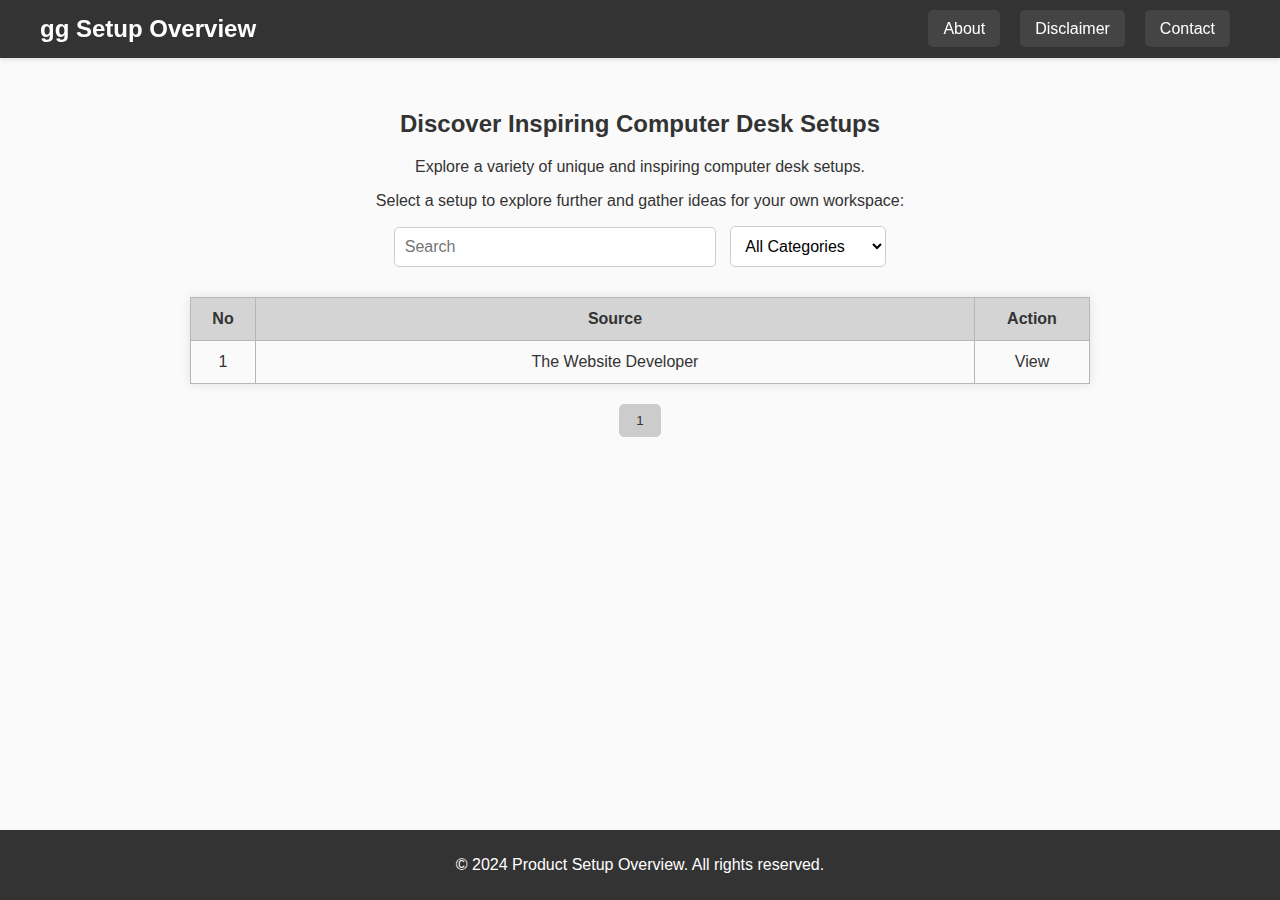
<file: src/index.html>
<!DOCTYPE html>
<html lang="en">
  <head>
    <meta charset="UTF-8" />
    <meta name="viewport" content="width=device-width, initial-scale=1.0" />
    <title>ggSetupOverview</title>
    <link rel="stylesheet" href="styles.css" />
  </head>
  <body>
    <!-- Include Header -->
    <header id="header-placeholder"></header>

    <main>
      <h2>Discover Inspiring Computer Desk Setups</h2>
      <p>Explore a variety of unique and inspiring computer desk setups.</p>
      <p>
        Select a setup to explore further and gather ideas for your own
        workspace:
      </p>

      <input type="text" id="searchInput" placeholder="Search" />
      <select id="filterOptions">
        <option value="all">All Categories</option>
        <option value="Malaysia">Malaysia</option>
        <option value="Singapore">Singapore</option>
        <option value="Indonesia">Indonesia</option>
        <option value="USA">USA</option>
        <option value="Canada">Canada</option>
        <option value="Australia">Australia</option>
        <option value="United Kingdom">United Kingdom</option>
        <!-- Add more categories as needed -->
      </select>

      <table id="optionsTable">
        <thead>
          <tr>
            <th class="no-column">No</th>
            <th>Source</th>
            <th class="no-column2">Action</th>
          </tr>
        </thead>
        <tbody class="options-list">
          <!-- Options will be dynamically generated here -->
        </tbody>
      </table>

      <div id="paginationButtons" class="pagination"></div>
    </main>

    <!-- Include Footer -->
    <footer id="footer-placeholder" class="footer"></footer>
    <script>
      // Load header and footer
      fetch("header.html")
        .then((response) => response.text())
        .then(
          (data) =>
            (document.getElementById("header-placeholder").innerHTML = data)
        );

      fetch("footer.html")
        .then((response) => response.text())
        .then(
          (data) =>
            (document.getElementById("footer-placeholder").innerHTML = data)
        );
    </script>
    <script defer type="module" src="index.js"></script>
  </body>
</html>
</file>
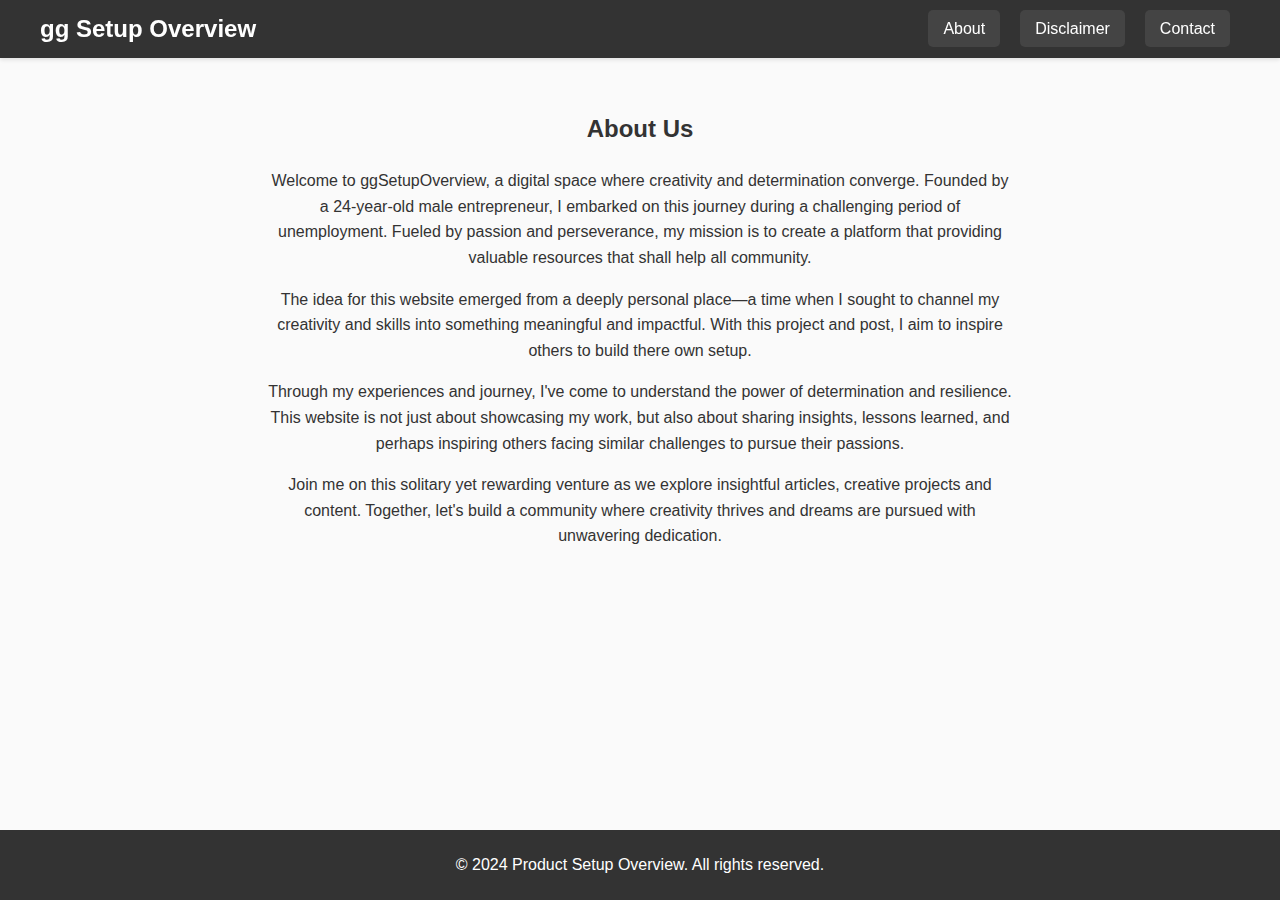
<file: src/about.html>
<!DOCTYPE html>
<html lang="en">
  <head>
    <meta charset="UTF-8" />
    <meta name="viewport" content="width=device-width, initial-scale=1.0" />
    <title>About Us</title>
    <link rel="stylesheet" href="styles.css" />
  </head>
  <body>
    <!-- Include Header -->
    <header id="header-placeholder"></header>
    <main>
      <div class="about-section">
        <h2>About Us</h2>
        <p>
          Welcome to ggSetupOverview, a digital space where creativity and
          determination converge. Founded by a 24-year-old male entrepreneur, I
          embarked on this journey during a challenging period of unemployment.
          Fueled by passion and perseverance, my mission is to create a platform
          that providing valuable resources that shall help all community.
        </p>
        <p>
          The idea for this website emerged from a deeply personal place—a time
          when I sought to channel my creativity and skills into something
          meaningful and impactful. With this project and post, I aim to inspire
          others to build there own setup.
        </p>
        <p>
          Through my experiences and journey, I've come to understand the power
          of determination and resilience. This website is not just about
          showcasing my work, but also about sharing insights, lessons learned,
          and perhaps inspiring others facing similar challenges to pursue their
          passions.
        </p>
        <p>
          Join me on this solitary yet rewarding venture as we explore
          insightful articles, creative projects and content. Together, let's
          build a community where creativity thrives and dreams are pursued with
          unwavering dedication.
        </p>
        <p></p>
      </div>
    </main>

    <!-- Include Footer -->
    <footer id="footer-placeholder" class="footer"></footer>
    <script>
      // Load header and footer
      fetch("header.html")
        .then((response) => response.text())
        .then(
          (data) =>
            (document.getElementById("header-placeholder").innerHTML = data)
        );

      fetch("footer.html")
        .then((response) => response.text())
        .then(
          (data) =>
            (document.getElementById("footer-placeholder").innerHTML = data)
        );
    </script>
  </body>
</html>
</file>
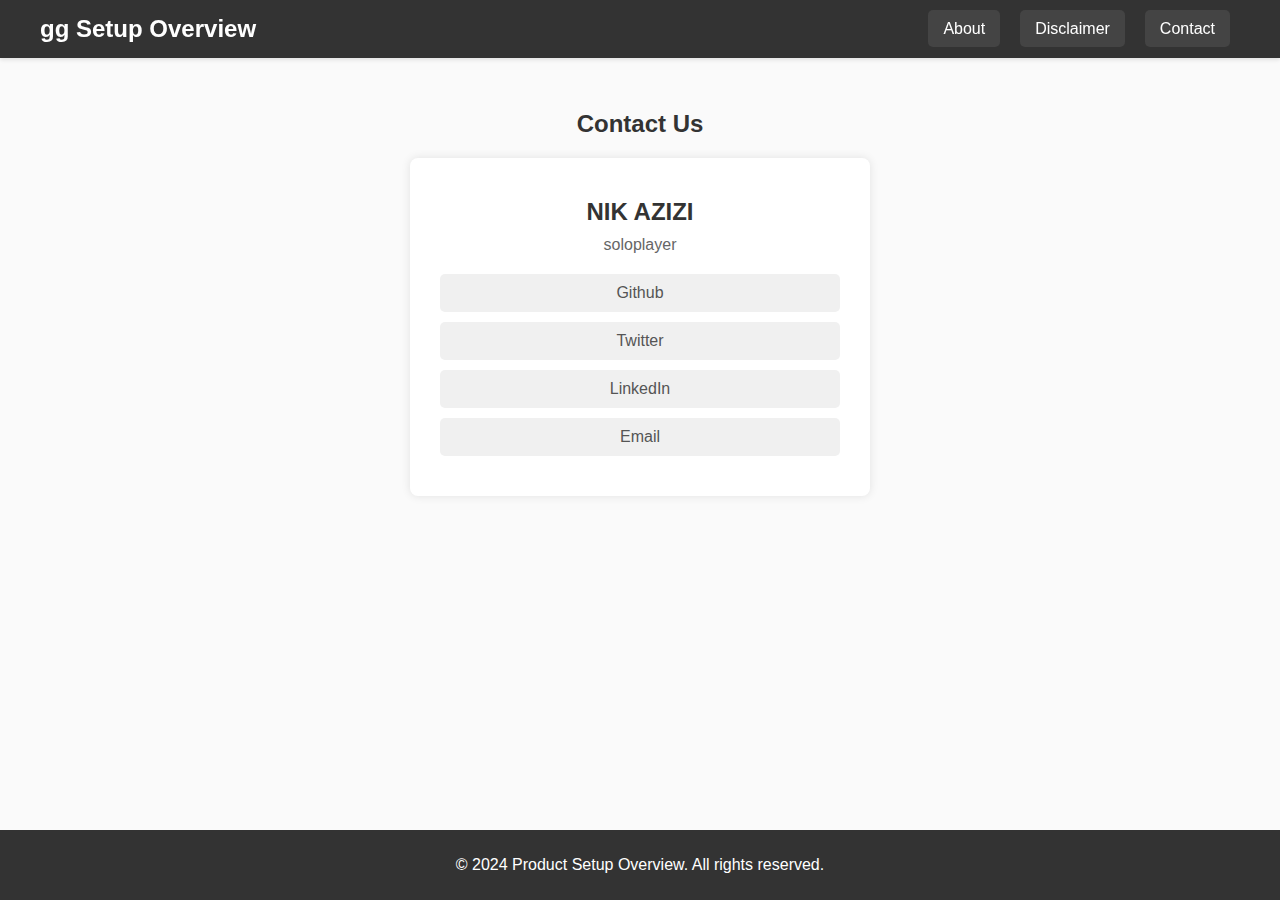
<file: src/contact.html>
<!DOCTYPE html>
<html lang="en">
  <head>
    <meta charset="UTF-8" />
    <meta name="viewport" content="width=device-width, initial-scale=1.0" />
    <title>Contact Us</title>
    <link rel="stylesheet" href="styles.css" />
    <link rel="stylesheet" href="contact.css" />
  </head>
  <body>
    <!-- Include Header -->
    <header id="header-placeholder"></header>
    <main>
      <h2>Contact Us</h2>
      <div class="container">
        <div class="profile">
          <!-- <img src="profile-picture.jpg" alt="Profile Picture"> -->
          <h2>NIK AZIZI</h2>
          <p>soloplayer</p>
        </div>
        <div class="links">
          <a href="https://github.com/nikazizi563/">Github</a>
          <!-- <a href="https://instagram.com/">Instagram</a> -->
          <a href="https://twitter.com/ajiji_kun">Twitter</a>
          <a href="https://linkin.com/in/nik-azizi-nik-yahya-666994216/"
            >LinkedIn</a
          >
          <a href="mailto:nikazizicareer@gmail.com">Email</a>
        </div>
      </div>
    </main>

    <!-- Include Footer -->
    <footer id="footer-placeholder" class="footer"></footer>
    <script>
      // Load header and footer
      fetch("header.html")
        .then((response) => response.text())
        .then(
          (data) =>
            (document.getElementById("header-placeholder").innerHTML = data)
        );

      fetch("footer.html")
        .then((response) => response.text())
        .then(
          (data) =>
            (document.getElementById("footer-placeholder").innerHTML = data)
        );
    </script>
  </body>
</html>
</file>
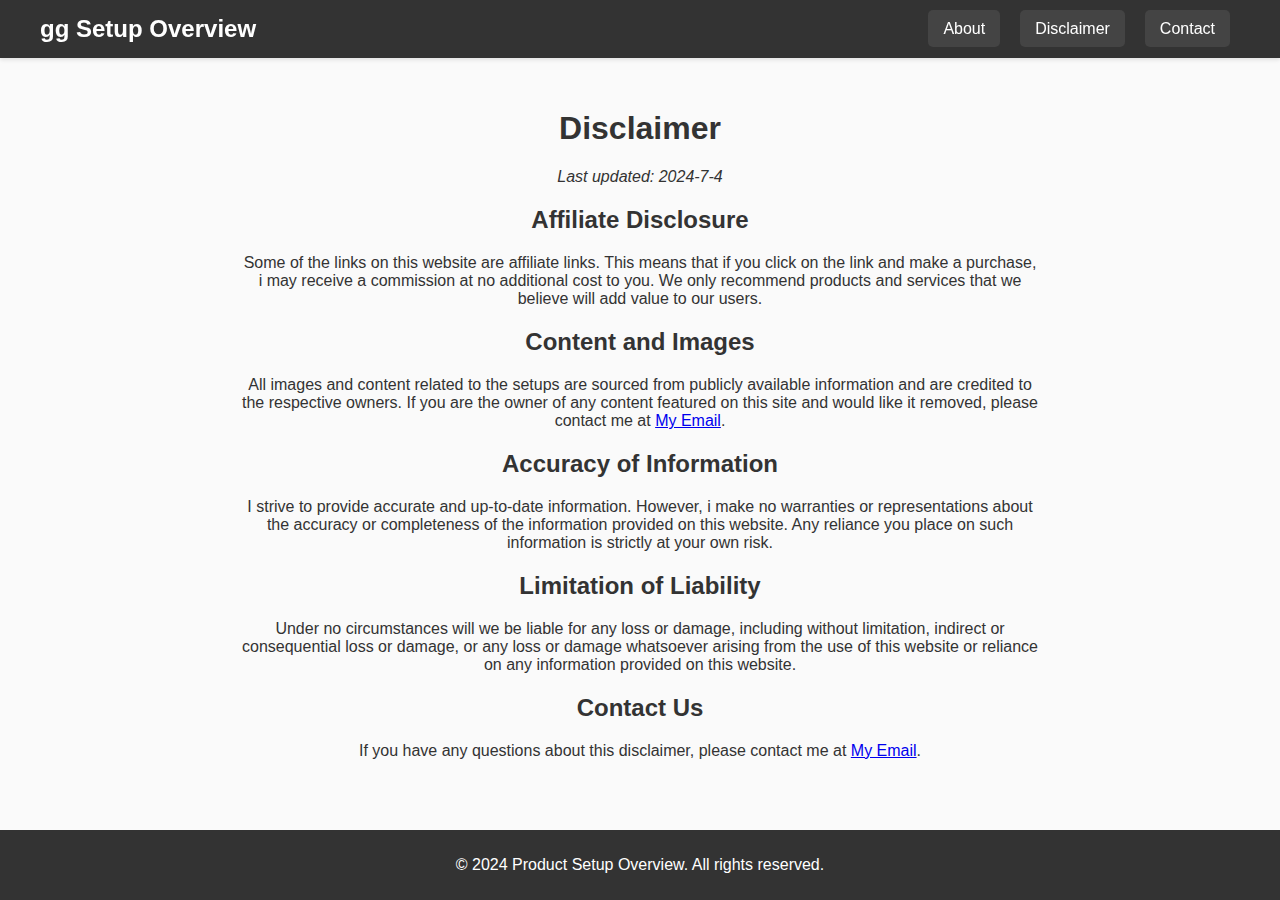
<file: src/disclaimer.html>
<!DOCTYPE html>
<html lang="en">
  <head>
    <meta charset="UTF-8" />
    <meta name="viewport" content="width=device-width, initial-scale=1.0" />
    <title>Disclaimer</title>
    <link rel="stylesheet" href="styles.css" />
  </head>
  <body>
    <!-- Include Header -->
    <header id="header-placeholder"></header>
    <main>
      <div class="container">
        <h1>Disclaimer</h1>
        <p><em>Last updated: 2024-7-4</em></p>

        <h2>Affiliate Disclosure</h2>
        <p>
          Some of the links on this website are affiliate links. This means that
          if you click on the link and make a purchase, i may receive a
          commission at no additional cost to you. We only recommend products
          and services that we believe will add value to our users.
        </p>

        <h2>Content and Images</h2>
        <p>
          All images and content related to the setups are sourced from publicly
          available information and are credited to the respective owners. If
          you are the owner of any content featured on this site and would like
          it removed, please contact me at
          <a href="mailto:nikazizicareer@gmail.com">My Email</a>.
        </p>

        <h2>Accuracy of Information</h2>
        <p>
          I strive to provide accurate and up-to-date information. However, i
          make no warranties or representations about the accuracy or
          completeness of the information provided on this website. Any reliance
          you place on such information is strictly at your own risk.
        </p>

        <h2>Limitation of Liability</h2>
        <p>
          Under no circumstances will we be liable for any loss or damage,
          including without limitation, indirect or consequential loss or
          damage, or any loss or damage whatsoever arising from the use of this
          website or reliance on any information provided on this website.
        </p>

        <h2>Contact Us</h2>
        <p>
          If you have any questions about this disclaimer, please contact me at
          <a href="mailto:nikazizicareer@gmail.com">My Email</a>.
        </p>
      </div>
    </main>
    <!-- Include Footer -->
    <footer id="footer-placeholder" class="footer"></footer>
    <script>
      // Load header and footer
      fetch("header.html")
        .then((response) => response.text())
        .then(
          (data) =>
            (document.getElementById("header-placeholder").innerHTML = data)
        );

      fetch("footer.html")
        .then((response) => response.text())
        .then(
          (data) =>
            (document.getElementById("footer-placeholder").innerHTML = data)
        );
    </script>
    <script defer type="module" src="index.js"></script>
  </body>
</html>
</file>
<file: src/styles.css>
/* Global styles */
body {
    font-family: Arial, sans-serif;
    margin: 0;
    padding: 0;
    overflow-y: scroll;
    /* Always show vertical scrollbar */
    background-color: #fafafa;
    /* Light background for better contrast */
    color: #333;
    /* Dark text for readability */
}

/* Header styles */
header {
    background-color: #333;
    color: #fff;
    position: fixed;
    top: 0;
    left: 0;
    width: 100%;
    z-index: 1000;
    /* Ensure header is on top of other content */
    box-shadow: 0 2px 4px rgba(0, 0, 0, 0.1);
    /* Optional: Add a shadow for depth */
    padding: 15px 0;
}

.header-content {
    display: flex;
    align-items: center;
    justify-content: space-between;
    max-width: 1200px;
    margin: 0 auto;
    padding: 0 20px;
}

.logo h1 {
    margin: 0;
    font-size: 24px;
}

.logo a {
    color: inherit;
    /* Inherit the color of the parent element */
    text-decoration: none;
    /* Remove underline */
}

nav ul {
    list-style-type: none;
    margin: 0;
    padding: 0;
    display: flex;
}

nav ul li {
    margin: 0 10px;
}

nav ul li a {
    color: #fff;
    text-decoration: none;
    font-size: 16px;
    padding: 10px 15px;
    border-radius: 5px;
    transition: background-color 0.3s ease;
    background-color: #444;
}

nav ul li a:hover {
    transition: background-color 0.3s ease, transform 0.1s ease;
    background-color: #555;
}

/* Footer styles */
footer {
    position: fixed;
    bottom: 0;
    width: 100%;
    background-color: #333;
    color: #fff;
    text-align: center;
    padding: 10px 0;
}

/* Main styles */
main {
    margin: 80px 20px 20px 20px;
    /* Adjust top margin to account for fixed header */
    text-align: center;
    margin-top: 110px;
    /* Adjust this value to match the height of your footer */
    margin-bottom: 120px;
    /* Adjust this value to match the height of your footer */
}

.container {
    position: relative;
    width: 100%;
    max-width: 800px;
    margin: 20px auto;
}

.main-image {
    width: 100%;
}

.links a {
    display: block;
    text-decoration: none;
    color: #555;
    padding: 10px;
    margin-bottom: 10px;
    border-radius: 5px;
    background-color: #f0f0f0;
    transition: background-color 0.3s ease, transform 0.1s ease;
}

.links a:hover {
    transition: background-color 0.3s ease, transform 0.1s ease;
    background-color: #e0e0e0;
    transform: scale(1.05);
    /* Slight scale effect on hover */
}

/* Table styles */
table {
    width: 100%;
    /* Full width of its container */
    max-width: 900px;
    /* Limit maximum width */
    border-collapse: collapse;
    /* Collapse borders between cells */
    margin: 20px auto;
    /* Center align and add margin */
    box-shadow: 0 0 10px rgba(0, 0, 0, 0.1);
    /* Optional: Add a subtle shadow */
}

th,
td {
    border: 1px solid #b6b6b6;
    /* Light gray border */
    padding: 12px;
    /* Increased padding for better spacing */
    text-align: center;
    /* Center align text */
}

th {
    background-color: #d4d4d4;
    /* Light gray background for header */
    font-weight: bold;
    /* Bold font for headers */
}

/* Optional CSS to style clickable rows */
tr.option {
    cursor: pointer;
    /* Indicate row is clickable */
}

tr.option:hover {
    background-color: #f0f0f0;
    /* Light Gray on hover */
    transform: scale(1.006);
    /* Slight scale effect on hover */
}

/* Style specific columns */
td.columnOption:hover {
    background-color: #dddddd;
    transform: scale(1.006);
    /* Slight scale effect on hover */
}

/* Optional: Specific column widths */
.no-column {
    width: 40px;
    /* Width for specific columns */
}

.no-column2 {
    width: 90px;
    /* Width for specific columns */
}

/* Pagination styles */
.pagination {
    margin-top: 20px;
    text-align: center;
}

.pagination button {
    border: none;
    padding: 8px 16px;
    cursor: pointer;
    margin: 0 5px;
    border-radius: 5px;
    transition: background-color 0.3s ease, transform 0.1s ease;
    background-color: #f0f0f0;
    /* Light Gray */
    color: #333;
    /* Dark Gray text */
    border: 1px solid #ccc;
    /* Light border */
}

.pagination button:hover {
    transition: background-color 0.3s ease, transform 0.1s ease;
    background-color: #e0e0e0;
    /* Slightly darker gray on hover */
    transform: scale(1.05);
    /* Slight scale effect on hover */
}

.pagination button.active {
    background-color: #ccc;
    /* Medium gray for active page */
    color: #333;
    /* Dark Gray text */
}

/* Style for option buttons */
.option-button {
    background-color: #f0f0f0;
    /* Light Gray */
    color: #333;
    /* Dark Gray text */
    border: 1px solid #ccc;
    /* Light border */
    padding: 10px 20px;
    /* Increase padding for better touch/click area */
    cursor: pointer;
    border-radius: 5px;
    transition: background-color 0.3s ease, transform 0.1s ease;
    /* Added transform for subtle scale effect */
    display: inline-block;
    /* Ensures button width adjusts to content */
    text-align: center;
    /* Center text horizontally */
    text-decoration: none;
    /* Remove default underline if used as link */
    font-size: 16px;
}

.option-button:hover {
    transition: background-color 0.3s ease, transform 0.1s ease;
    background-color: #e0e0e0;
    /* Slightly darker gray on hover */
    transform: scale(1.05);
    /* Scale button slightly on hover for visual feedback */
}

/* Specific styles for index.html */

.about-section {
    margin: 20px;
    /* Adjust margin as per your layout */
    line-height: 1.6;
    /* Line height for better readability */
    font-size: 16px;
    /* Font size for the paragraph */
    color: #333;
    /* Text color */
    width: 60%;
    margin-left: auto;
    margin-right: auto;
}

.about-section p {
    margin-bottom: 15px;
    /* Bottom margin between paragraphs */
}

.about-section p:last-child {
    margin-bottom: 0;
    /* No bottom margin for the last paragraph */
}

/* Styling for search input */
#searchInput {
    padding: 10px;
    width: 300px;
    /* Adjust width as needed */
    border: 1px solid #ccc;
    border-radius: 5px;
    margin-bottom: 10px;
    font-size: 16px;
    outline: none;
    /* Remove default outline */
    transition: border-color 0.3s ease;
    /* Smooth transition for border color */
}

#searchInput:hover,
#searchInput:focus {
    transition: background-color 0.3s ease, transform 0.1s ease;
    border-color: #666;
    /* Darker border on hover and focus */
}

/* Styling for filter dropdown */
#filterOptions {
    padding: 10px;
    border: 1px solid #ccc;
    border-radius: 5px;
    font-size: 16px;
    margin-left: 10px;
    background-color: #fff;
    /* White background */
    outline: none;
    /* Remove default outline */
    transition: border-color 0.3s ease;
    /* Smooth transition for border color */
}

#filterOptions:hover,
#filterOptions:focus {
    transition: background-color 0.3s ease, transform 0.1s ease;
    border-color: #666;
    /* Darker border on hover and focus */
}

#filterOptions option {
    padding: 8px;
}
</file>
<file: src/contact.css>
/* Specific styles for contact.html */
.container {
    background-color: #fff;
    border-radius: 8px;
    box-shadow: 0 0 10px rgba(0, 0, 0, 0.1);
    padding: 30px;
    width: 80%;
    max-width: 400px;
    margin: 20px auto;
    text-align: center;
}

.profile img {
    width: 100px;
    height: 100px;
    border-radius: 50%;
    margin-bottom: 20px;
}

.profile h2 {
    margin: 10px 0;
    color: #333;
}

.profile p {
    margin: 5px 0;
    color: #666;
}

.links {
    margin-top: 20px;
}
</file>
